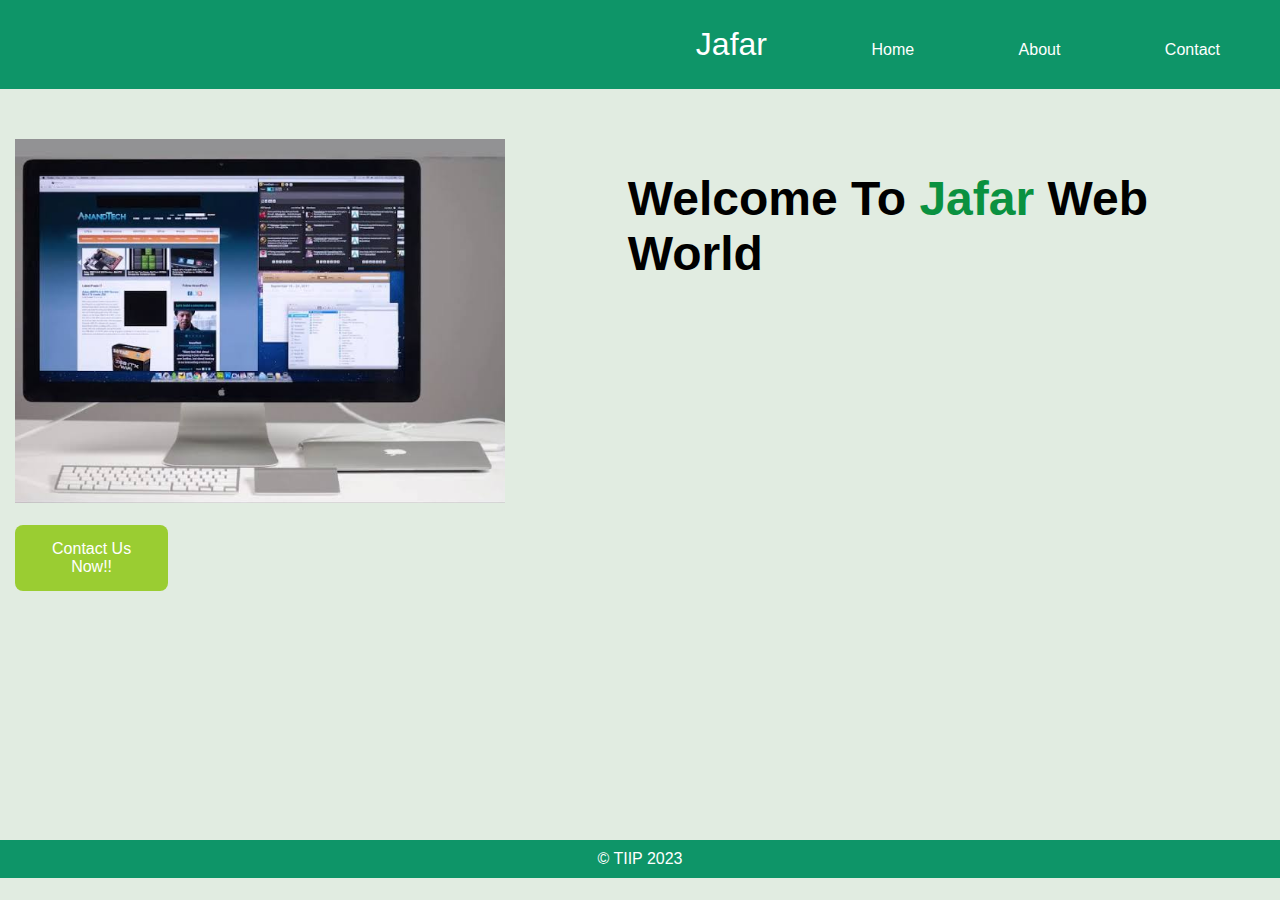
<file: index.html>
<!DOCTYPE html>
<html lang="en">
<head>
    <meta charset="UTF-8">
    <meta http-equiv="X-UA-Compatible" content="IE=edge">
    <meta name="viewport" content="width=device-width, initial-scale=1.0">
    <link rel="stylesheet" href="Personal.css">
    <title>Home Page</title>
</head>
<body>
  <header>
    <nav>
        <ol class="no-dot-list">
            <li class="jaf">Jafar</li>
            <li><a href="index.html">Home</a></li>
            <li><a href="About.html">About</a></li>
            <li><a href="Contact.html">Contact</a></li>
        </ol>
      </nav>
  </header>  
  <section>
    <div class="head">
      <div>
         <img src="back.jpeg" class="img2"><br><br>
         <button ><a href="Contact.html">Contact Us Now!!</a></button>
      </div>
        <h1 class="h1b">Welcome To <span>Jafar</span> Web  World</h1>
    </div>
  </section>
  <br><br><br><br><br><br><br><br><br><br><br><br><br>
  <footer>&copy TIIP 2023</footer>
</body>
</html>
</file>
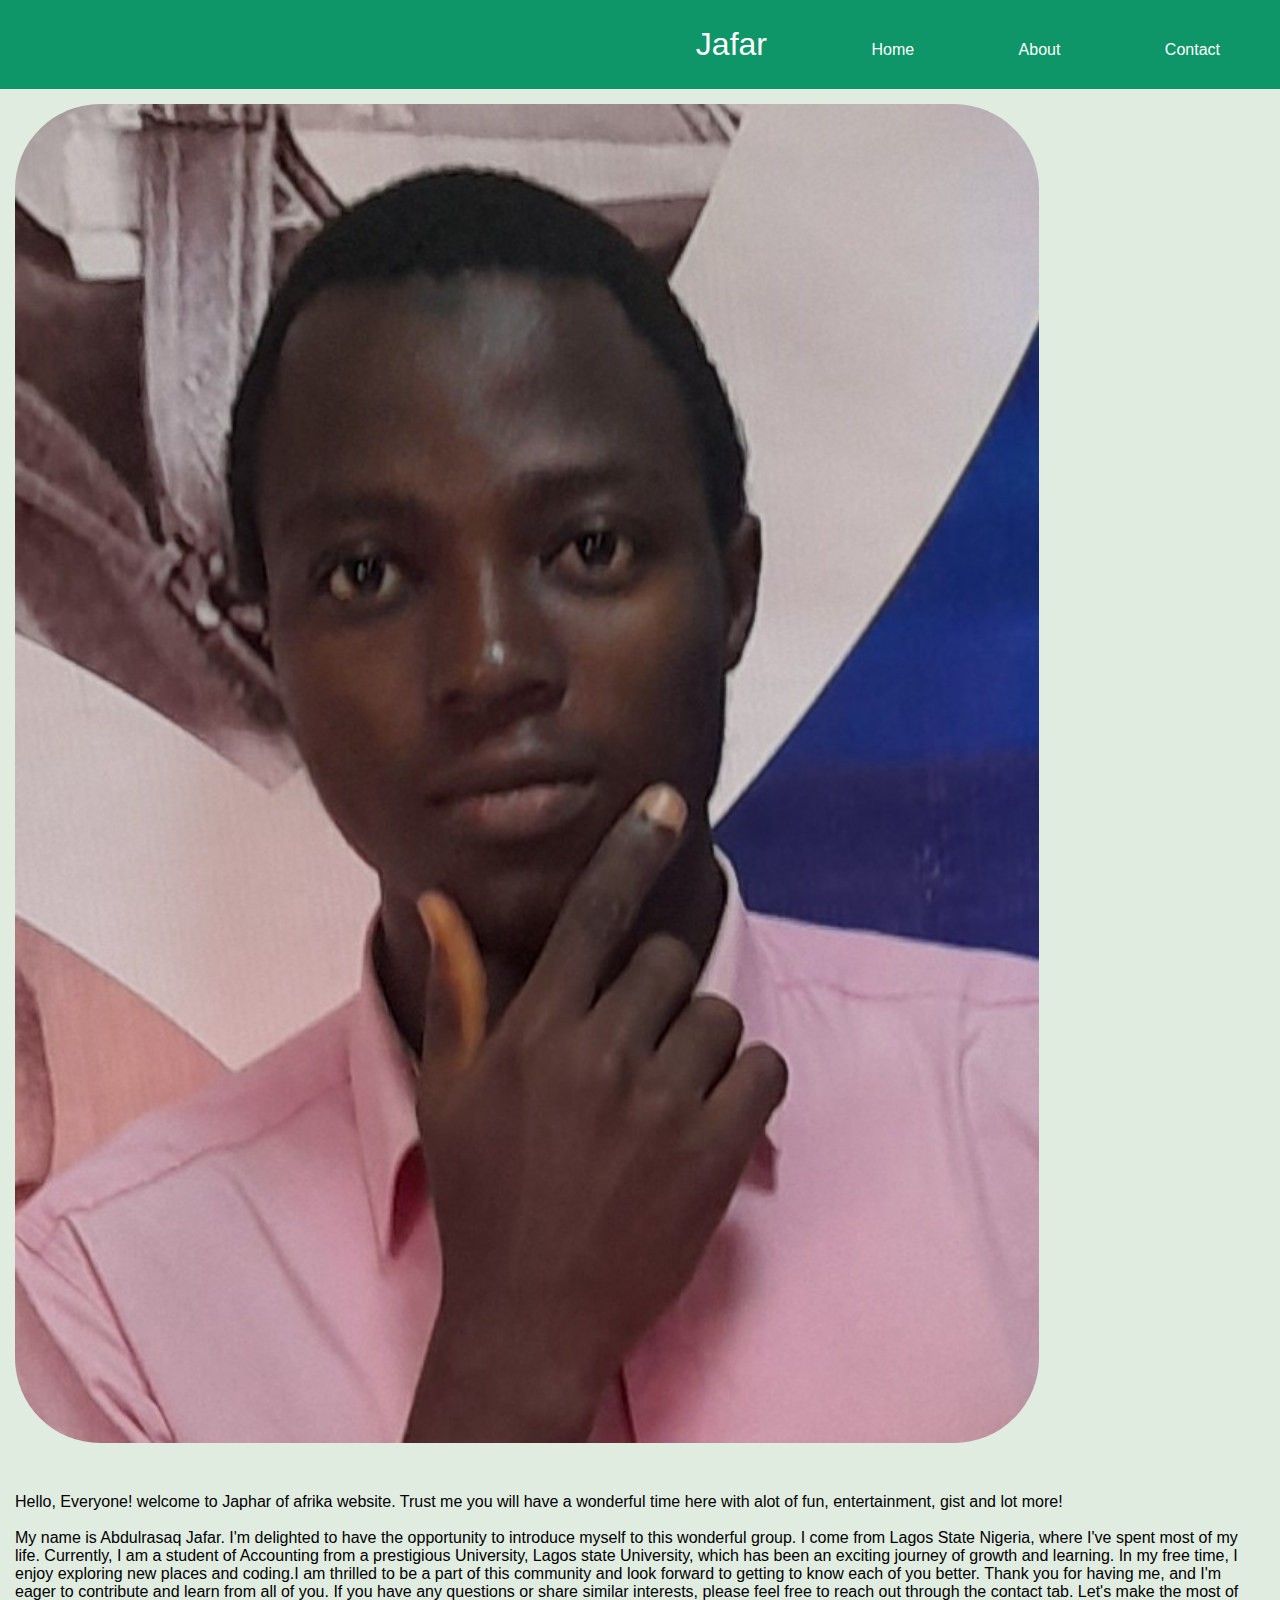
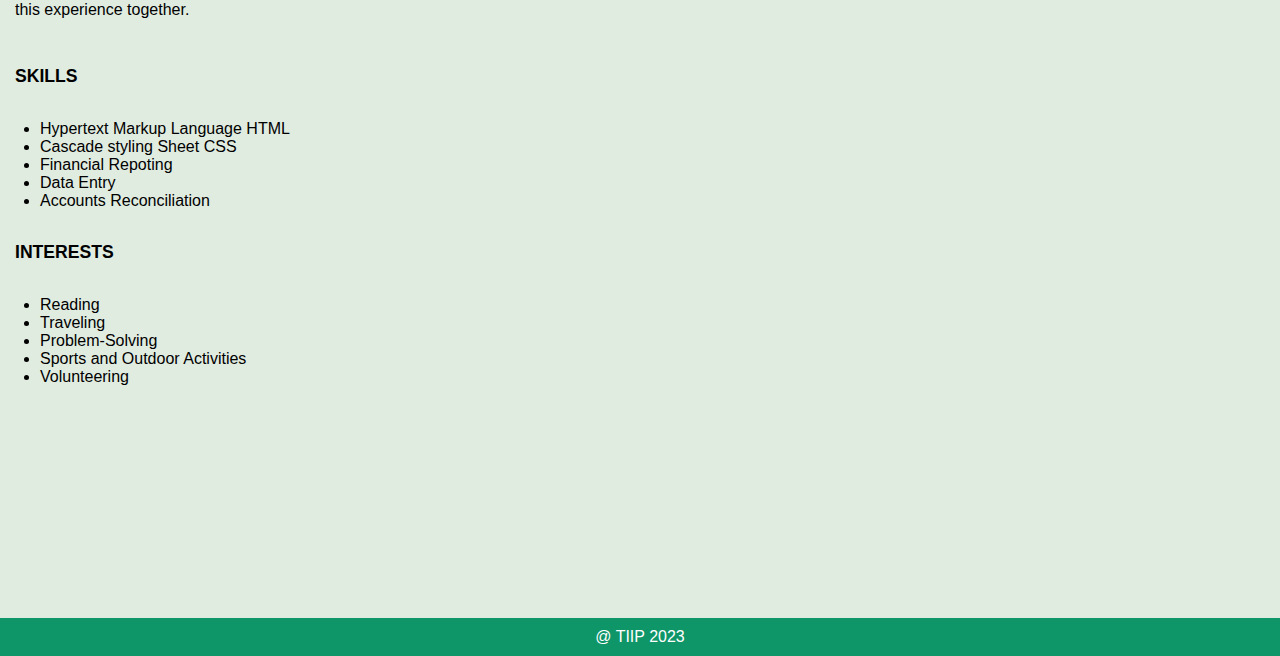
<file: About.html>
<!DOCTYPE html>
<html lang="en">
<head>
    <meta charset="UTF-8">
    <meta http-equiv="X-UA-Compatible" content="IE=edge">
    <meta name="viewport" content="width=device-width, initial-scale=1.0">
    <link rel="stylesheet" href="Personal.css">
    <title>Home Page</title>
</head>
<body>
  <header>
    <nav>
      <ol class="no-dot-list">
          <li class="jaf">Jafar</li>
          <li><a href="index.html">Home</a></li>
          <li><a href="About.html">About</a></li>
          <li><a href="Contact.html">Contact</a></li>
      </ol>
    </nav>
  </header> 
  <section>
              <div>
                <img src="./MYSD 1.jpg"
                class="pics"> 
              </div>
              <div>
                <p class="p2">
                  Hello, Everyone! welcome to Japhar of afrika website. Trust me you will have a wonderful time here with alot of fun, entertainment, gist and lot more! <br><br>
                  My name is Abdulrasaq Jafar. I'm delighted to have the opportunity to introduce myself to this wonderful group. I come from Lagos State Nigeria, where I've spent most of my life. Currently, I am a student of Accounting from a prestigious University, Lagos state University, which has been an exciting journey of growth and learning.
                  In my free time, I enjoy exploring new places and coding.I am thrilled to be a part of this community and look forward to getting to know each of you better. Thank you for having me, and I'm eager to contribute and learn from all of you. If you have any questions or share similar interests, please feel free to reach out through the contact tab. Let's make the most of this experience together.</p>
              </div>
        <div>
          <h3 class="int" >SKILLS</h3>
          <ul>
            <li>Hypertext Markup Language HTML</li>
            <li>Cascade styling Sheet CSS</li>
            <li>Financial Repoting</li>
            <li>Data Entry</li>
            <li>Accounts Reconciliation</li>
          </ul>
        </div>
        <div>
          <h3 class="int" >INTERESTS</h3>
          <ul>
            <li>Reading</li>
            <li>Traveling</li>
            <li>Problem-Solving</li>
            <li>Sports and Outdoor Activities</li>
            <li>Volunteering</li>
          </ul>
        </div>
    </div>
  </section>

  <br><br><br><br><br><br><br><br><br><br><br><br>
  <footer>@ TIIP 2023</footer>
</body>
</html>
</file>
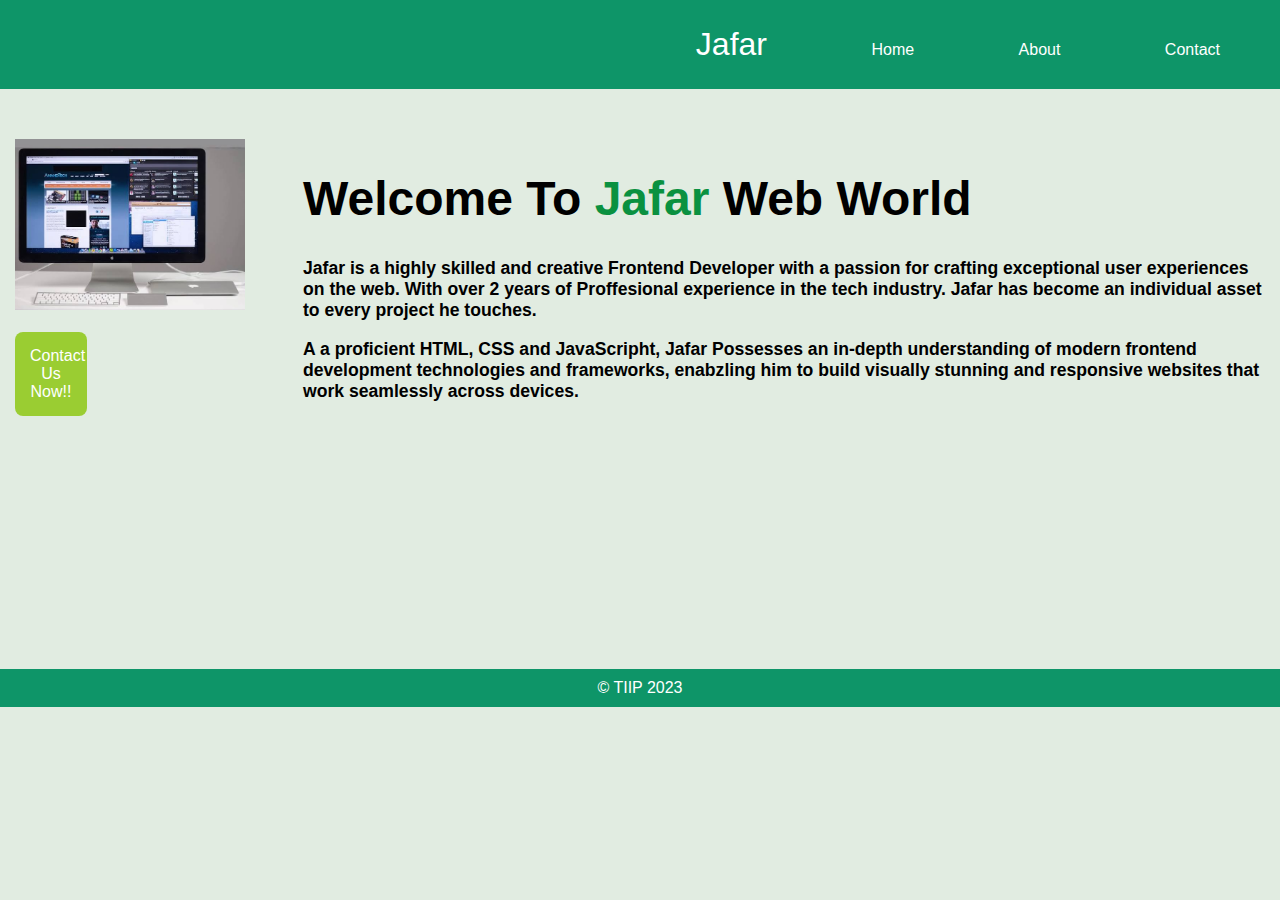
<file: Personal.html>
<!DOCTYPE html>
<html lang="en">
<head>
    <meta charset="UTF-8">
    <meta http-equiv="X-UA-Compatible" content="IE=edge">
    <meta name="viewport" content="width=device-width, initial-scale=1.0">
    <link rel="stylesheet" href="Personal.css">
    <title>Home Page</title>
</head>
<body>
  <header>
    <nav>
        <ol class="no-dot-list">
            <li class="jaf">Jafar</li>
            <li><a href="Personal.html">Home</a></li>
            <li><a href="About.html">About</a></li>
            <li><a href="Contact.html">Contact</a></li>
        </ol>
      </nav>
  </header>  
  <section>
    <div class="head">
      <div>
         <img src="back.jpeg" class="img2"><br><br>
         <button ><a href="Contact.html">Contact Us Now!!</a></button>
      </div>

      <div class="one">
        <h1 class="h1b">Welcome To <span>Jafar</span> Web  World</h1>
        <h3 >
            <p>Jafar is a highly skilled and creative Frontend Developer with a passion for crafting exceptional user experiences on the web. 
               With over 2 years of Proffesional experience in the tech industry. Jafar has become an individual asset to every project he touches.
           </p>
           <p>A a proficient HTML, CSS and JavaScripht, Jafar Possesses an in-depth understanding of modern frontend development technologies
              and frameworks, enabzling him to build visually stunning and responsive websites that work seamlessly across devices. </p>
         </h3>
      </div>
    </div>
  </section>

  <br><br><br><br><br><br><br><br><br><br><br><br><br>
  <footer>&copy TIIP 2023</footer>
</body>
</html>
</file>
<file: Personal.css>
body{
margin: 0px;
padding:0px;
background-color: rgb(225 236 225); 
background-attachment: fixed;
font-family: sans-serif;
}
.no-dot-list{
    list-style-type: none;
}
nav{
    text-align: right;
}
nav ol li{
    display: inline;
    margin: 0 50px;
}
header{
    background-color: rgb(14, 149, 104);
    padding: 10px;
}

.col{
   display: flex;
   margin: 50px;
   border-radius: solid;
   padding: 10px;
   font-weight: bold;
}
.row{
    border-radius: solid;
    padding: 5px; 
}
.jaf{
     color:white;
     font-size: 2em;
}
span{
    color:  rgb(10, 145, 64);
 }
a{
    list-style: none;
    text-decoration: none;
    color: white;
}

.pics{
    width: 80%;
    border-radius: 100px;
    padding: 15px
}
  .img2{
    width: 80%;
  }

footer{
    padding: 10px;
    color: white ;
    display: flex;
    justify-content: center;
    background-color: rgb(14, 149, 104);
}

.p2{
    font-size: 1em;
    text-decoration: solid;
    padding: 15px;
    border-radius: 10px;
}

.int{
    padding: 15px;
    border-radius: 10px;
}
.head{
    display: flex;
    justify-content: center;
    margin: 15px;
    margin-top: 50px;  
}

button{
    color: white;
    background-color: yellowgreen;
    border-radius: 8px;
    width: 25%;
    padding: 15px;
    font-size: 1em;
    border: none;
}
.h1b{
    font-size: 3em;
}

h3{
    font-size: 1.1em;
    text-decoration: solid;
}
.form{
    margin: 20px;
    padding: 20px;
    text-align: center;
}
.sub{
    background-color:  rgb(14, 149, 104);
}


@media (max-width: 768px){
    body{
        width: 100%;
    }
}
</file>
